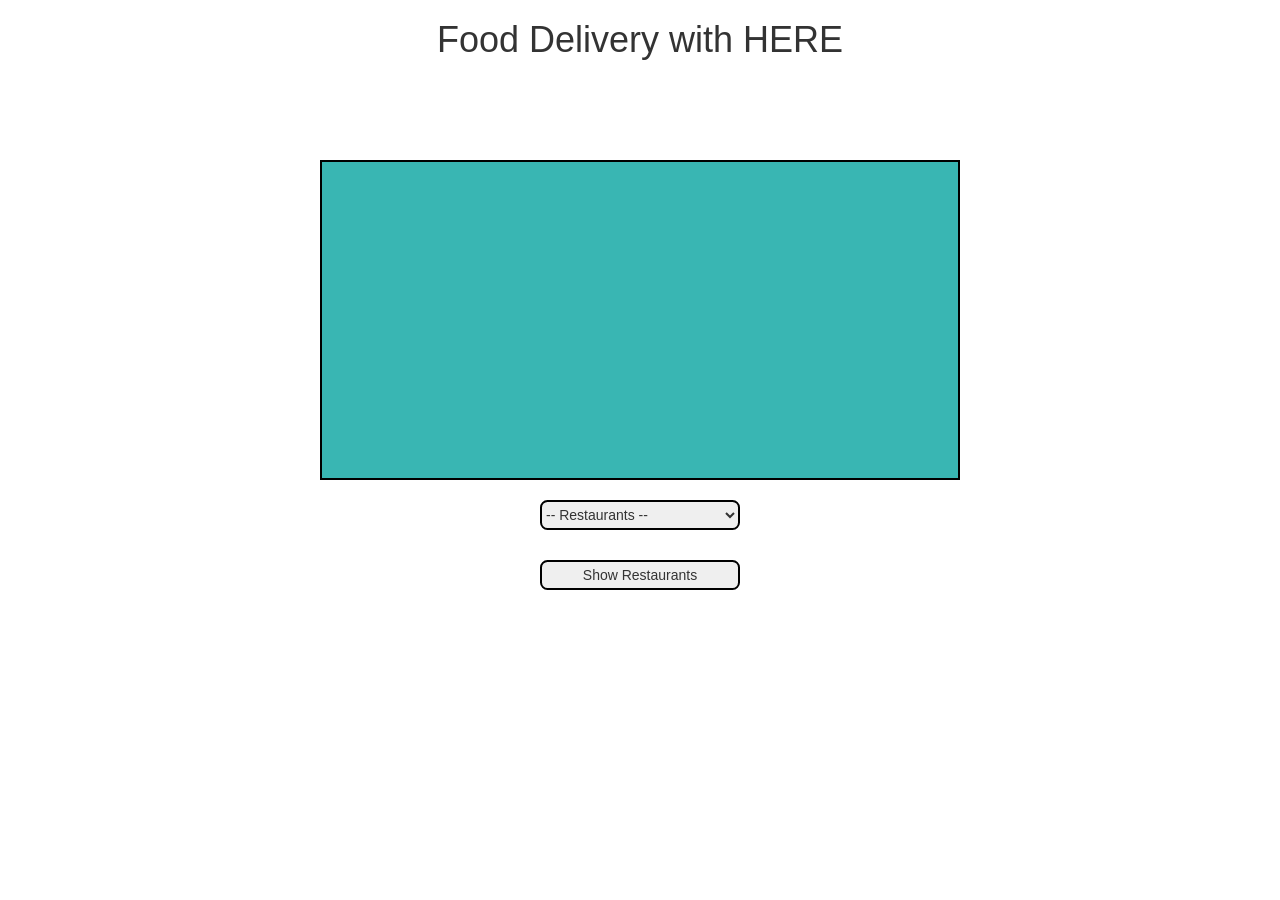
<file: index.html>
<!DOCTYPE html>
<html>
  <head>
    <title>HERE Logistics Workshop</title>
    <!-- SCRIPTS -->
    <meta
      name="viewport"
      charset="UTF-8"
      content="initial-scale=1.0, width=device-width"
    />
    <script
      type="text/javascript"
      src="https://js.api.here.com/v3/3.1/mapsjs-core.js"
    ></script>
    <script
      type="text/javascript"
      src="https://js.api.here.com/v3/3.1/mapsjs-service.js"
    ></script>
    <script
      type="text/javascript"
      src="https://js.api.here.com/v3/3.1/mapsjs-ui.js"
    ></script>
    <script
      type="text/javascript"
      src="https://js.api.here.com/v3/3.1/mapsjs-mapevents.js"
    ></script>
    <link
      rel="stylesheet"
      href="https://maxcdn.bootstrapcdn.com/bootstrap/3.4.1/css/bootstrap.min.css"
    />
    <script src="https://ajax.googleapis.com/ajax/libs/jquery/3.5.1/jquery.min.js"></script>
    <script src="https://maxcdn.bootstrapcdn.com/bootstrap/3.4.1/js/bootstrap.min.js"></script>

    <link
      rel="stylesheet"
      type="text/css"
      href="https://js.api.here.com/v3/3.1/mapsjs-ui.css"
    />

    <link rel="stylesheet" href="style.css" />
  </head>

  <body >
    <h1 style="text-align: center">Food Delivery with HERE</h1>
    <div id="mapContainer"></div>

    <select id="language">
      <option value="en" selected>-- Restaurants -- </option>
      
    </select>

    <div id="inp_div">
      <input
        id="inp_id"
        type="button"
        onclick="showDeliveryRest()"
        value="Show Restaurants"
      />
    </div>

    <div id="panel"></div>
  </body>

  <script src="index.js"></script>
</html>
</file>
<file: style.css>
#panel {
  width: 30vw;
  background: #ffffff;
  color: rgba(0, 0, 0, 0.692);
  margin-top: 5rem;
  display: block;
  margin: 0 auto;
}

#mapContainer {
  width: 64rem;
  height: 32rem;
  background: #39b6b3;
  display: block;
  margin: 0 auto;
  border: solid 2px black;
  margin-top: 100px;
}

#inp_div {
  width: 100vw;
  height: 40px;
  margin-top: 30px;
  margin-bottom: 30px;
}

#language {
  width: 200px;
  height: 30px;
  border: 2px solid black;
  border-radius: 0.75rem;
  display: block;
  margin: 0 auto;
  margin-top: 20px;
}

#inp_id {
  width: 200px;
  height: 30px;
  border: 2px solid black;
  border-radius: 0.75rem;
  display: block;
  margin: 0 auto;
  margin-top: 20px;
}
</file>
